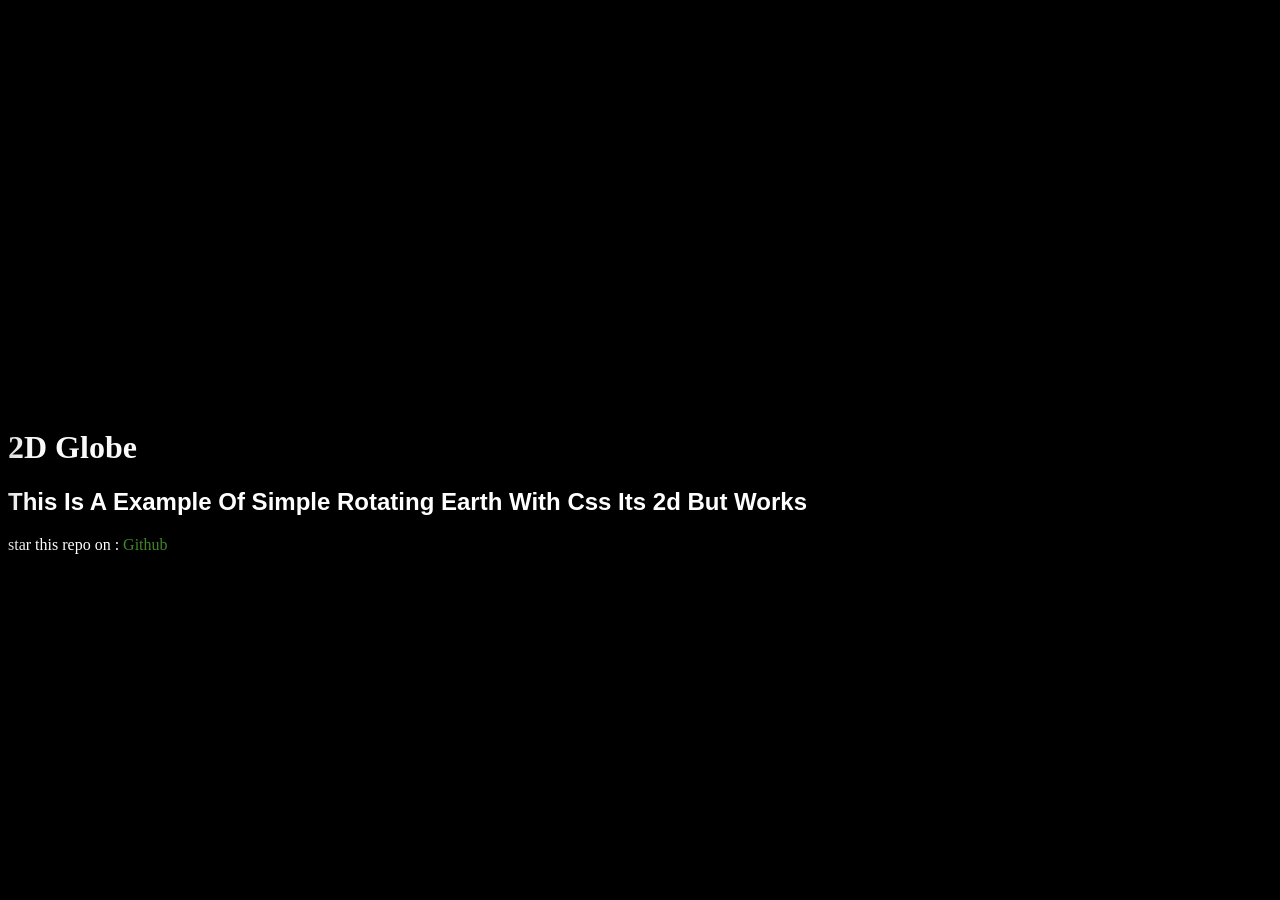
<file: Globe-in-2D/index.html>
<link rel="stylesheet" href="styles.css">
<body style="background-color:rgb(0, 0, 0);"></body>

<div class="earth">
  <div></div>
</div>

<h1 style="font-family:verdana"><Nav>2D Globe</Nav></h1>
<h2 style="font-family:Verdana, Geneva, Tahoma, sans-serif;">This Is A Example Of Simple Rotating Earth With Css Its 2d But Works</h2>
  </div>
<p>star this repo on : <a href="https://github.com/simplystudios/2d-Globe-earth-in-css/tree/main">Github</a></p>
</file>
<file: Globe-in-2D/styles.css>
.earth {
  height: 400px;
  top: 0;
  bottom: 0;
  left: 0;
  right: 0;
  margin: auto;
  overflow: hidden;
  border-radius: 50%;
  align-self: top;
  box-shadow: 0 0 20px 20px #000 inset, 0 0 20px 2px #000;
}

.earth:after {
  position: absolute;
  content: "";
  top: 0;
  bottom: 0;
  left: 0;
  right: 0;
  box-shadow: -20px -20px 50px 2px #000 inset;
  border-radius: 0%;
}

.earth > div {
  width: 190%;
  height: 100%;
  animation: spin 60s linear alternate infinite;
  background: url(https://images.labroots.com/content_article_profile_image_d1bfc719c79ac3aebab469b70029c555e4899281_4582.png);
  /*orginal image at https://upload.wikimedia.org/wikipedia/commons/thumb/c/c4/Earthmap1000x500compac.jpg/640px-Earthmap1000x500compac.jpg */
  background-size: cover;
}
@keyframes spin {
  to {
    transform: translateX(-50%);
  }
}
body {
  color: rgb(255, 255, 255);
}

h1 {
  color: rgb(250, 250, 250);
}

a:link {
  color: rgb(65, 133, 38);
  background-color: transparent;
  text-decoration: none;
}

a:visited {
  color: pink;
  background-color: transparent;
  text-decoration: none;
}

a:hover {
  color: red;
  background-color: transparent;
  text-decoration: underline;
}

a:active {
  color: yellow;
  background-color: transparent;
  text-decoration: underline;
}
</file>
